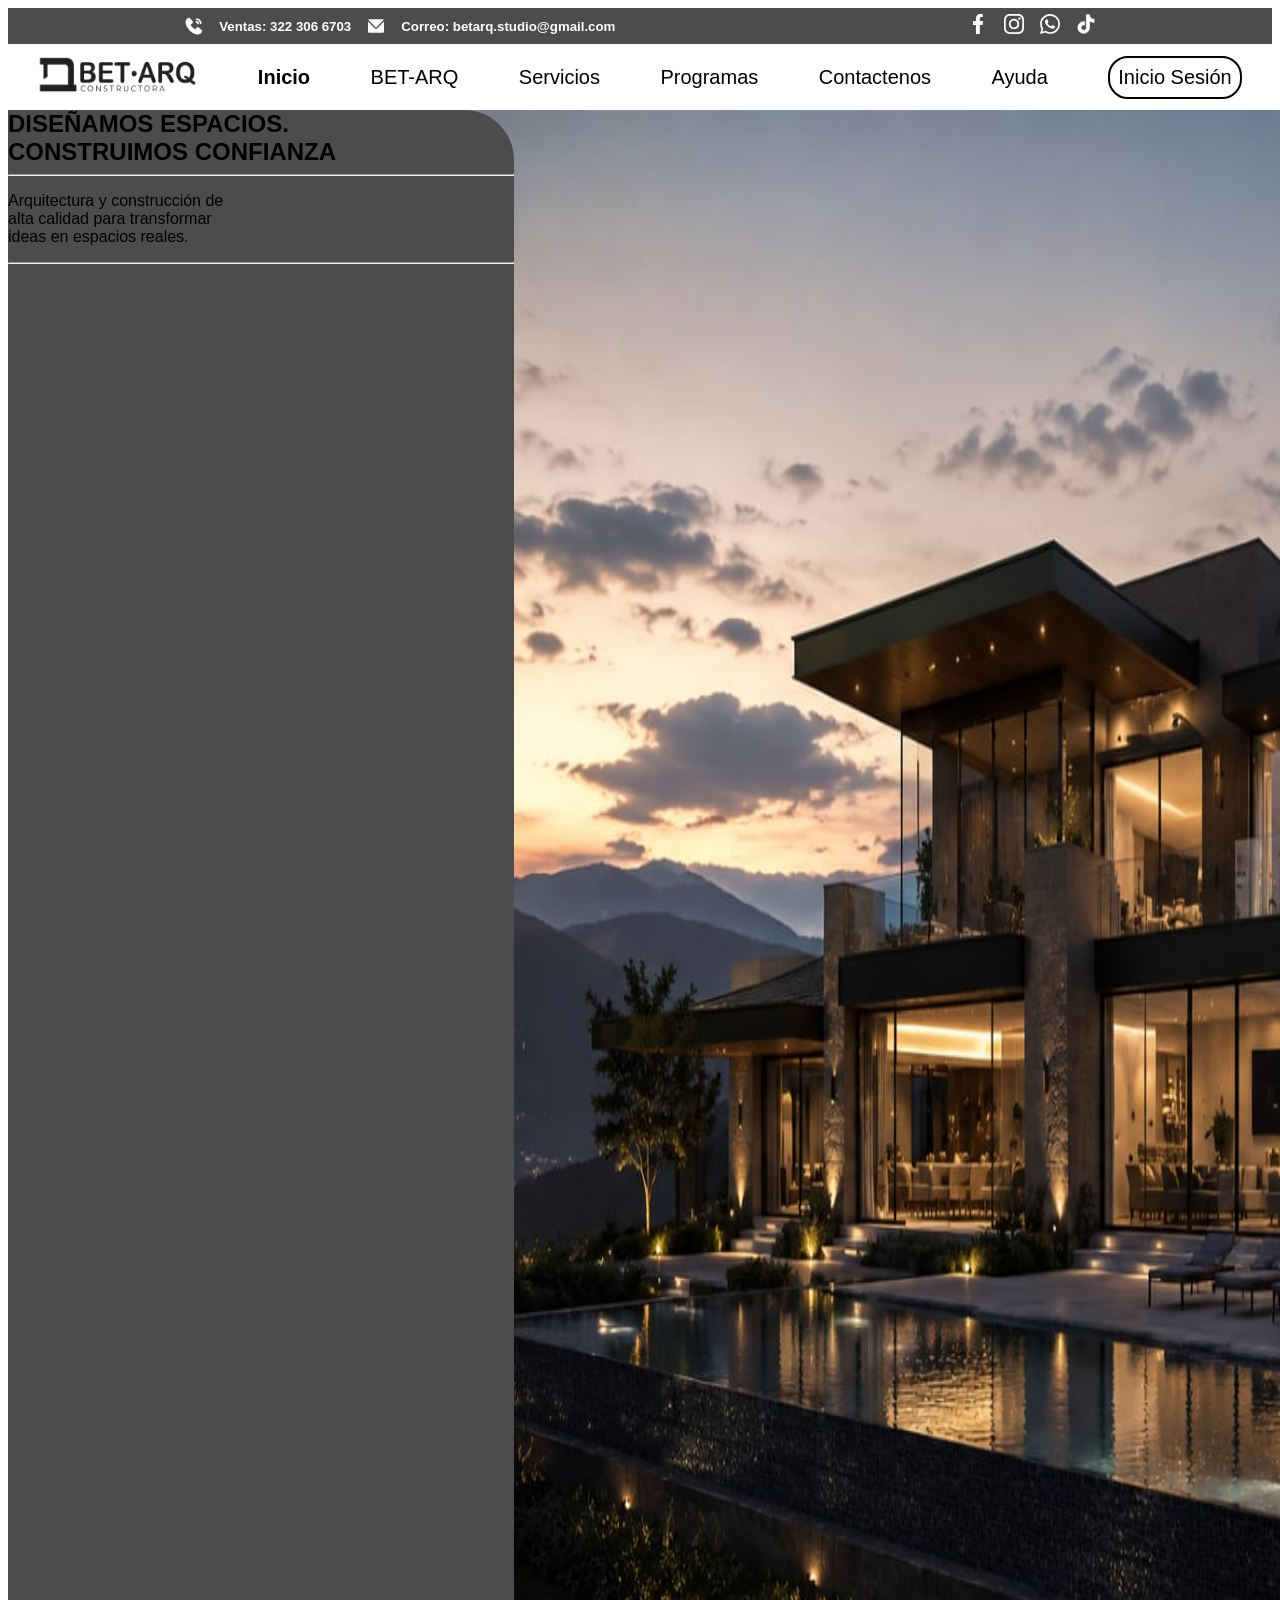
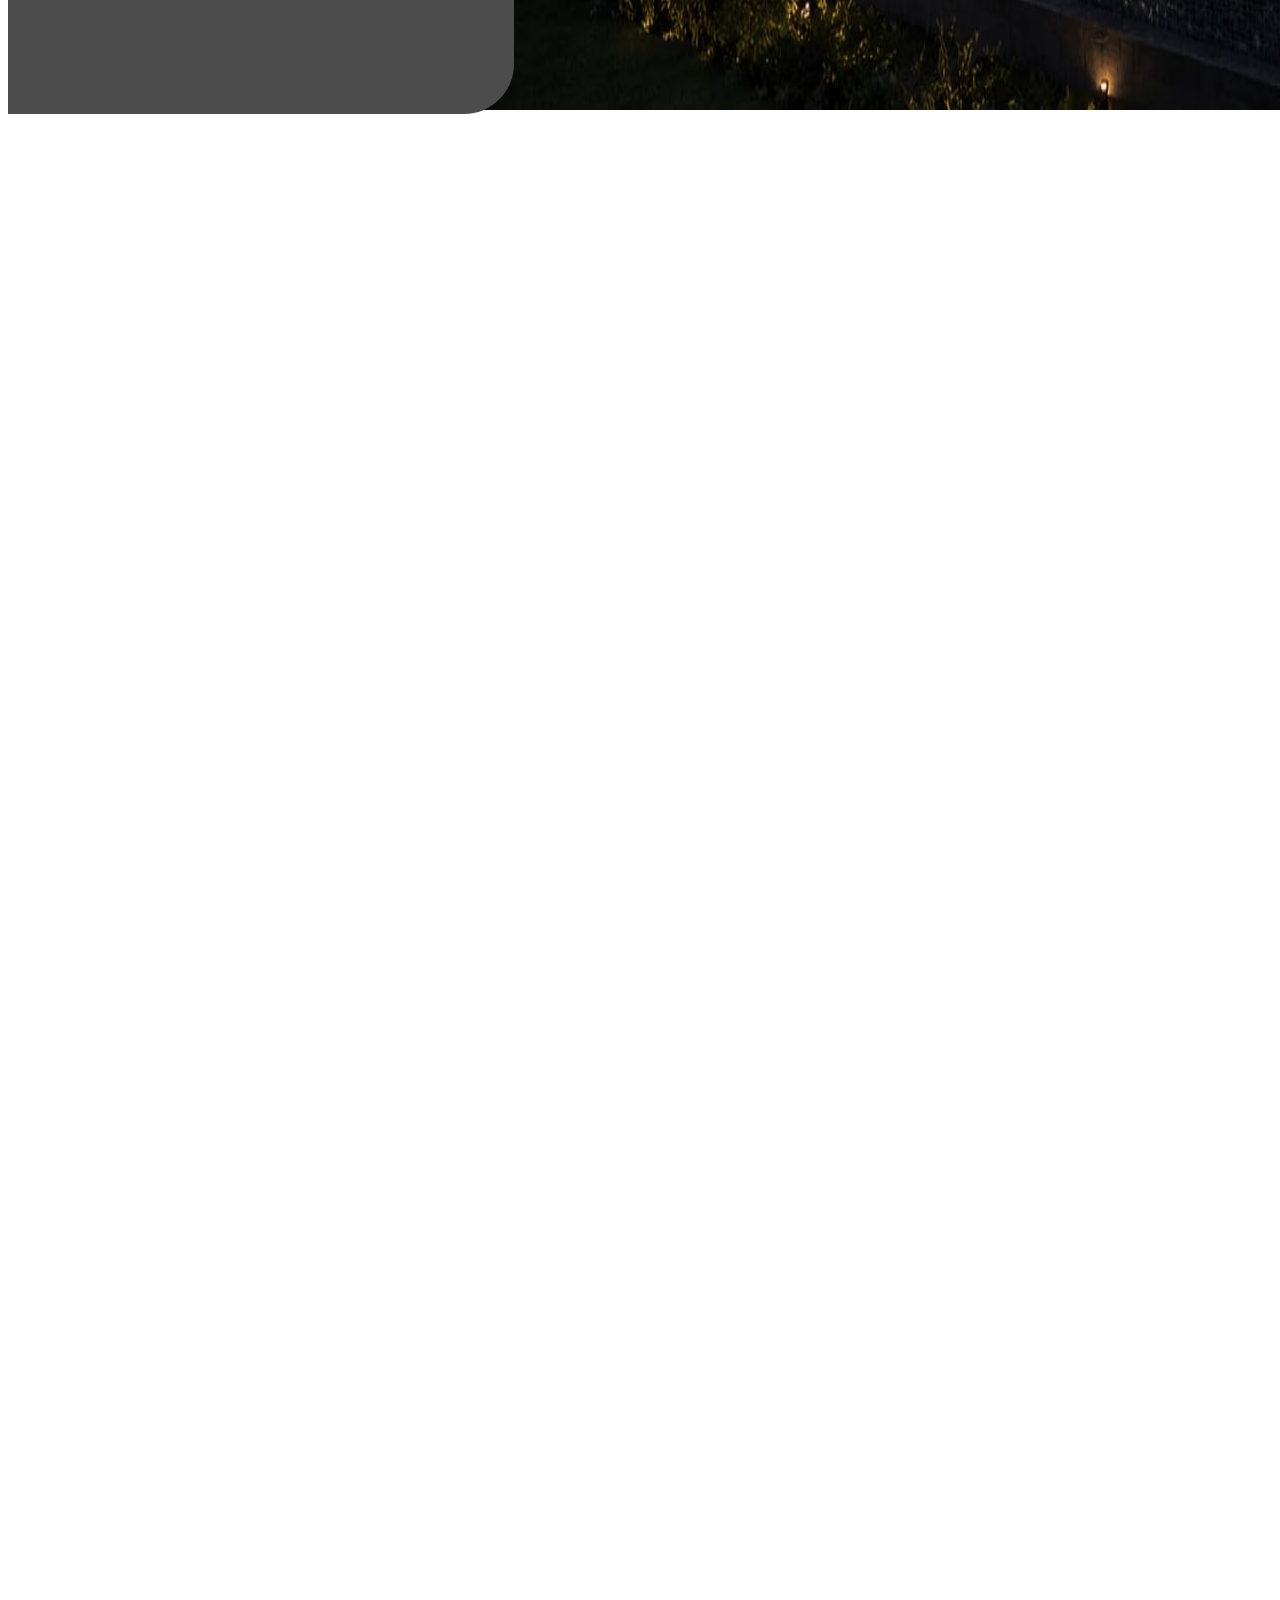
<file: HTML/index.html>
<!DOCTYPE html>
<html lang="es">
<head>
    <meta charset="UTF-8">
    <meta name="viewport" content="width=device-width, initial-scale=1.0">
    <link rel="stylesheet" href="../CSS/estilos.css">
    <title>BET.ARQ</title>
</head>
<body>
    <!--<header>
        

        <a href="index.html">
            <img src="imagenes.png/logo bet.arq.jpg" alt="LogoBet.Arq" width="40">
        </a>

        <nav>
            
        </nav>
    </header>
-->

<!-- SANTIAGO -->
    <header>
        <div>
            <div class="nav">
                <div class="header">
                    <div class="header-left">
                        <img src="../imagenes/iconos/phoneCall.svg" alt="VENTAS" width="20">
                        <h5>Ventas: 322 306 6703</h5>

                        <img src="../imagenes/iconos/email.svg" alt="CORREO" width="20">
                        <h5>Correo: betarq.studio@gmail.com</h5>
                    </div>
                    <div class="header-right">

                        <a href="https://www.facebook.com/share/1Hqjyqs9do/" target="_blank">
                            <img src="../imagenes/redes/facebook 2.svg" alt="Facebook" width="20">
                        </a>

                        <a href="https://www.instagram.com/constructora.betarq?igsh=MTFjNzgwYjI3ZHV6ZQ%3D%3D" target="_blank">
                            <img src="../imagenes/redes/instagram.svg" alt="Instagram" width="20">
                        </a>

                        <a href="https://wa.me/c/573223066703" target="_blank">
                            <img src="../imagenes/redes/whatsapp.svg" alt="Whatsapp" width="20">
                        </a>

                        <a href="https://www.tiktok.com/@arq.henderbautista?_r=1&_t=ZS-98G7TpHWfCP" target="_blank">
                            <img src="../imagenes/redes/tiktok.svg" alt="TikTok" width="20">
                        </a>

                    </div>       
                </div>

                <nav class="header-nav">

                    <a href="index.html">
                        <img class="BETARQ" src="../imagenes/logos/logo1.png" alt="BET-ARQ">
                    </a>
                    
                    <a class="inicio" href="index.html">
                    Inicio
                    </a>
                    <a href="Bet-ARQ.html">
                        BET-ARQ
                    </a>
                    <a href="Servicios.html">
                        Servicios
                    </a>
                    <a href="Programas.html">
                        Programas
                    </a>
                    <a href="Contactanos.html">
                        Contactenos
                    </a>
                    <a href="Ayuda.html">
                        Ayuda
                    </a>
                    <a class="iniciosesion" href="InicioSesion.html">
                        Inicio Sesión 
                    </a>
                    
                </nav>
            </div>
        </div>
    </header>

<!-- LEIDY -->
    <div class="grid-contenido">
        <section class="seccion-inicio">
        
            <div class="contenido-gris">
                <h1>
                    DISEÑAMOS ESPACIOS.<br>
                    CONSTRUIMOS CONFIANZA
                </h1>
                <hr>
            
                <p>
                    Arquitectura y construcción de <br>
                    alta calidad para transformar <br>
                    ideas en espacios reales.
                </p>
                <hr>

            </div>

            <div class="casa-referencia">
                <img src="../imagenes/Casa index bet.arq.jpeg" alt="Referencia">
            </div>

        </section>
    </div>
    

    


    
</body>
</html>
</file>
<file: CSS/estilos.css>
* {
    font-family: Arial, Helvetica, sans-serif;
}

/* SANTIAGO */

header {
    top: 0;
    left: 0;
    right: 0;
    width: 100%;
    z-index: 1000;
}

.header-nav a {
    text-decoration: none;
}   

.header {
    background-color: #4C4C4C;
    height: 36px;
    display: flex;
    color: white;
    align-items: center;
    justify-content: space-around;
}

.header-left {
    display: flex;
    gap: 15px;
}

.header-right {
    display: flex;
    gap: 16px;
}

.header-nav {
    background-color: #FFFFFF;
    height: 66px;
    display: flex;
    justify-content: space-around;
    align-items: center;
}

.header-nav a {
    color: black;
    font-size: 20px;
}

.BETARQ {
    width: 159.16px;
    height: 37.06px;
}

.iniciosesion {
    border: 2px solid #000;
    border-radius: 20px;
    padding: 8px;
}

.inicio {
    font-weight: bold;    
}


/* CONTENIDO - SANTIAGO */

.seccion-inicio {
    display: grid;
    grid-template-columns: 1fr 1fr 1fr 1fr 1fr;
    grid-template-rows: 1fr 1fr;
    
}

.contenido-gris {
    background-color: #4C4C4C;
    border-radius: 0 50px 50px 0;
    grid-column: 1/3;
    grid-row: 1/2;
    z-index: 100;
}

.contenido-gris h1 {
    margin: 0;
}

/*
.casa-referencia {
}*/

.casa-referencia {
    grid-column: 2/6;
    grid-row: 1/2;
}

.casa-referencia img {
    /*width: 1003px;
    height: 493px;*/
    width: 100em;
    height: 100em;    
}

/* LEIDY */


/* CSS APARTADO DE SERVICIOS */

.servicios h1 {  /*No lo he terminado*/
    left: 600px; 
    top: 100px;

}

.remodelacion {
    position: relative;
    width: 300px;
    height: 420px;
    overflow: hidden;
    border-radius: 20px;
}

.remodelacion img {
    width: 100%;
    height: 100%;
    object-fit: cover;
}

.contenido1 {
    position: absolute;
    top: 50px;
    left: 30px;

}

.contenido1 h3 {
    color: white;
    border: 1px solid white;
    padding: 5px 7px;
    display: inline-block;
    font-size: 21px;
    text-align: center;
}

.contenido1 p {
    color: white;
}
</file>
